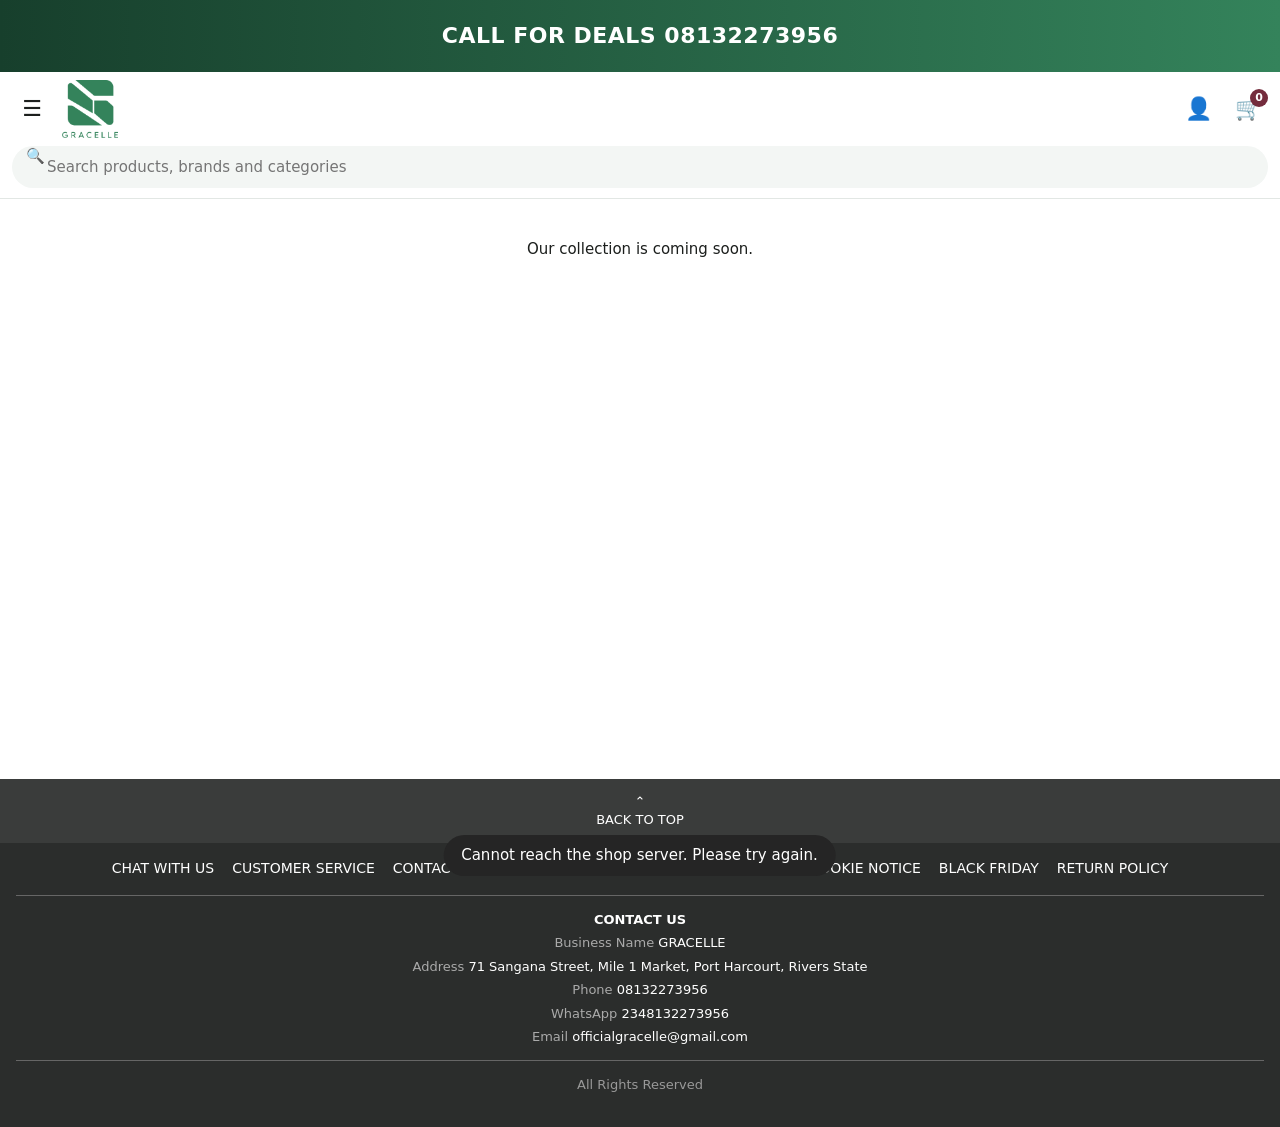
<file: index.html>
<!doctype html><html lang="en"><head><meta charset="utf-8"><meta name="viewport" content="width=device-width, initial-scale=1, viewport-fit=cover"><title>GRACELLE</title><link rel="icon" href="logo.png"><link rel="stylesheet" href="styles.css"></head><body>
<div class="vid"><video id="hv" autoplay muted loop playsinline></video><span id="cfd"></span></div>
<header><div class="hd"><button class="ic" onclick="dr(1)" aria-label="Menu">☰</button><div class="lg" onclick="go('home')"><img src="logo.png" alt="GRACELLE"></div><button class="ic" onclick="acct()" id="ac" aria-label="Account">👤</button><button class="ic" onclick="go('cart')" aria-label="Cart">🛒<b id="cc">0</b></button></div>
<div class="sr">🔍<input id="q" placeholder="Search products, brands and categories" onchange="S.q=this.value;go('cat','search')"></div></header>
<main id="main"></main>
<footer><div class="top" onclick="scrollTo({top:0,behavior:'smooth'})">⌃<br>BACK TO TOP</div>
<div class="fk"><a onclick="go('chat')">Chat with us</a><a onclick="go('cs')">Customer service</a><a onclick="go('contact')">Contact us</a><a onclick="go('info','Terms &amp; Conditions')">Terms &amp; Conditions</a><a onclick="go('info','Privacy Notice')">Privacy notice</a><a onclick="go('info','Cookie Notice')">Cookie notice</a><a onclick="go('cat','bf')">Black Friday</a><a onclick="go('info','Return Policy')">Return policy</a></div>
<div class="fc" id="fc"></div>
<div class="fc" style="color:#999">All Rights Reserved</div></footer>
<div class="ov" id="ov" onclick="closeAll()"></div><div class="dr" id="dr"></div><div class="md" id="md"></div><div id="t"></div>
<script src="config.js"></script><script src="app.js"></script></body></html>
</file>
<file: styles.css>
:root{--bg:#fff;--tx:#1c1f1d;--mu:#6a706c;--g:#34835B;--gd:#256445;--cd:#f3f6f4;--ln:#e2e7e4;--rd:#742C3D;box-sizing:border-box;padding-top:env(safe-area-inset-top,0px);padding-bottom:env(safe-area-inset-bottom,0px)}
:root[data-theme=dark]{--bg:#121513;--tx:#eef2ef;--mu:#9aa39d;--cd:#1c211e;--ln:#2b322e;--g:#4aa57a;color-scheme:dark}
html{scroll-padding-top:env(safe-area-inset-top,0px)}*{box-sizing:border-box}
body{margin:0;font:15px/1.4 system-ui,-apple-system,"Segoe UI",Roboto,sans-serif;background:var(--bg);color:var(--tx)}
body::before{content:"";position:fixed;inset:0 0 auto;height:env(safe-area-inset-top,0px);z-index:30;background:var(--bg)}
button,select,input{font:inherit;color:inherit}button{cursor:pointer;border:0;background:none}
.vid{position:relative;height:56px;overflow:hidden;background:linear-gradient(90deg,#173f2c,#34835B,#173f2c);background-size:200% 100%;animation:mv 6s linear infinite;color:#fff;display:flex;align-items:center;justify-content:center;font-weight:800;letter-spacing:.5px}
.vid video{position:absolute;inset:0;width:100%;height:100%;object-fit:cover}.vid span{position:relative}
@keyframes mv{to{background-position:-200% 0}}
header{position:sticky;top:env(safe-area-inset-top,0px);background:var(--bg);z-index:20;padding:8px max(12px,calc((100% - 1280px)/2)) 10px;border-bottom:1px solid var(--ln)}
.hd{display:flex;align-items:center;gap:10px}.hd .lg{flex:1;display:flex;align-items:center;gap:8px;font-weight:700;letter-spacing:3px;color:var(--g)}.hd img{height:58px}
.ic{width:40px;height:40px;border-radius:50%;font-size:22px;position:relative}.ic b{position:absolute;top:0;right:0;background:var(--rd);color:#fff;font-size:11px;min-width:18px;height:18px;border-radius:9px;line-height:18px}
.sr{margin-top:8px;display:flex;background:var(--cd);border-radius:24px;padding:0 14px}.sr input{flex:1;border:0;background:none;height:42px;outline:0}
main{padding:0 max(12px,calc((100% - 1280px)/2)) 24px;min-height:60vh}main.nw{padding-inline:max(12px,calc((100% - 720px)/2))}h3{margin:20px 0 8px;display:flex;align-items:center;gap:8px}h2{margin:16px 0 8px}
.bns{display:flex;overflow-x:auto;scroll-snap-type:x mandatory;gap:10px;margin:12px 0 0;scrollbar-width:none}.bns::-webkit-scrollbar{display:none}
.bn{flex:0 0 86%;height:170px;border-radius:16px;scroll-snap-align:center;color:#fff;padding:16px;display:flex;flex-direction:column;justify-content:flex-end}.bn b{font-size:20px}
.dots{display:flex;justify-content:center;gap:6px;margin:8px 0}.dots i{width:8px;height:8px;border-radius:4px;background:var(--ln);transition:.2s}.dots i.on{width:22px;background:var(--g)}
.fl{background:var(--rd);color:#fff;border-radius:16px;padding:12px;margin-top:20px}.fl h3{margin-top:0}.cd{background:#fff;color:var(--rd);border-radius:8px;padding:2px 8px;font-size:13px;font-weight:700}
.hs{display:flex;gap:10px;overflow-x:auto;scrollbar-width:none;padding-bottom:4px}.hs .card{flex:0 0 150px}
.gr{display:grid;grid-template-columns:repeat(auto-fill,minmax(140px,1fr));gap:10px}.gr .card{flex:none}
.card{background:var(--bg);color:var(--tx);border:1px solid var(--ln);border-radius:12px;padding:8px;cursor:pointer}
.ph{position:relative;height:130px;border-radius:8px;display:flex;align-items:center;justify-content:center;color:#0006;font-size:13px}
.plus{position:absolute;right:6px;top:6px;width:34px;height:34px;border-radius:50%;background:#252525;color:#fff;font-size:20px}
.nm{margin-top:6px;font-size:13px;height:36px;overflow:hidden}.st{color:#e9a400;font-size:12px}.st small{color:var(--mu)}s{color:var(--mu);font-size:12px}.off{background:var(--g);color:#fff;font-size:11px;padding:1px 5px;border-radius:5px;font-style:normal}
.btn{background:var(--g);color:#fff;border-radius:12px;padding:12px 18px;font-weight:700;width:100%;margin-top:10px}.btn.o{background:none;color:var(--g);border:1.5px solid var(--g)}
.chip{border:1.5px solid var(--ln);border-radius:10px;padding:6px 12px;margin:0 6px 6px 0}.chip.on{border-color:var(--g);background:var(--g);color:#fff}
.bar{display:flex;gap:8px;margin:8px 0}.bar select{flex:1;padding:10px;border-radius:10px;border:1.5px solid var(--g);background:var(--bg)}
.pimg{height:260px;border-radius:14px;display:flex;align-items:center;justify-content:center;color:#0006}
.qty{display:flex;align-items:center;gap:14px;margin:10px 0}.qty button{width:40px;height:40px;border-radius:50%;background:var(--g);color:#fff;font-size:22px}
.box{background:var(--cd);border-radius:12px;padding:12px;margin:10px 0}.row{display:flex;justify-content:space-between;gap:8px;padding:4px 0}
.tabs{display:flex;border-bottom:2px solid var(--ln);margin:10px 0}.tabs button{flex:1;padding:10px;font-weight:600}.tabs .on{color:var(--g);border-bottom:3px solid var(--g);margin-bottom:-2px}
select.f,input.f{width:100%;padding:12px;border-radius:10px;border:1.5px solid var(--ln);background:var(--bg);margin:5px 0}
.ov{position:fixed;inset:0;background:#0007;z-index:40;display:none}.ov.on{display:block}
.dr{position:fixed;top:0;bottom:0;left:0;width:82%;max-width:320px;background:var(--bg);z-index:41;transform:translateX(-105%);transition:.25s;overflow:auto;padding:calc(env(safe-area-inset-top,0px) + 16px) 16px 24px}.dr.on{transform:none}
.dr a{display:block;padding:13px 4px;border-bottom:1px solid var(--ln);font-weight:600;cursor:pointer}.dr a.s{font-weight:400;padding-left:18px}.dr h4{margin:16px 4px 4px;color:var(--g);letter-spacing:1px}
.md{position:fixed;left:12px;right:12px;top:12%;background:var(--bg);border-radius:16px;padding:18px;z-index:42;display:none;max-width:420px;margin:auto}.md.on{display:block}
#t{position:fixed;left:50%;bottom:calc(env(safe-area-inset-bottom,0px) + 24px);transform:translateX(-50%);background:#252525;color:#fff;padding:10px 18px;border-radius:22px;z-index:50;opacity:0;transition:.3s;pointer-events:none;white-space:nowrap}#t.on{opacity:1}
footer{background:#2b2d2c;color:#fff;text-align:center;font-size:13px;padding:0 0 18px}footer .top{padding:14px;background:#3a3c3b;cursor:pointer}
.fk{display:flex;flex-wrap:wrap;justify-content:center;gap:12px 18px;padding:16px;text-transform:uppercase}.fk a{cursor:pointer}
.fc{border-top:1px solid #666;margin:0 16px;padding:12px 0;line-height:1.8}.fc span{color:#aaa}
.ok{width:120px;height:120px;border-radius:50%;background:#2fb866;margin:40px auto 16px;display:flex;align-items:center;justify-content:center;font-size:56px;animation:pop .7s cubic-bezier(.3,1.6,.5,1),pl 1.6s .7s infinite}
@keyframes pop{from{transform:scale(0) rotate(-40deg)}}@keyframes pl{50%{box-shadow:0 0 0 18px #2fb86633}}
.msg{background:var(--cd);border-radius:12px;padding:10px;margin:8px 0}.me{background:var(--g);color:#fff;margin-left:30px}
.ct{text-align:center}.ct h1{color:var(--g)}
.pw{position:relative}.pw .f{padding-right:46px}.pw .eye{position:absolute;right:6px;top:50%;transform:translateY(-50%);background:none;border:0;font-size:18px;padding:6px}
@media(min-width:900px){.vid{height:72px;font-size:22px}.bn{flex:0 0 calc(50% - 5px);height:260px}.hs .card{flex:0 0 210px}.ph{height:180px}.pimg{height:420px}.gr{grid-template-columns:repeat(auto-fill,minmax(210px,1fr))}.hs{scrollbar-width:thin}.fk{font-size:14px}}
/* added when connected to the server */
.ph img{position:absolute;inset:0;width:100%;height:100%;object-fit:cover;border-radius:8px}.so{position:absolute;left:6px;top:6px;background:#b3412f;color:#fff;font-size:11px;padding:2px 8px;border-radius:8px}
.pimg{position:relative;overflow:hidden}.pimg img{width:100%;height:100%;object-fit:cover}.bd{background:#b3412f;color:#fff;font-size:12px;padding:2px 8px;border-radius:8px}.bn{cursor:pointer;background-size:cover}
</file>
